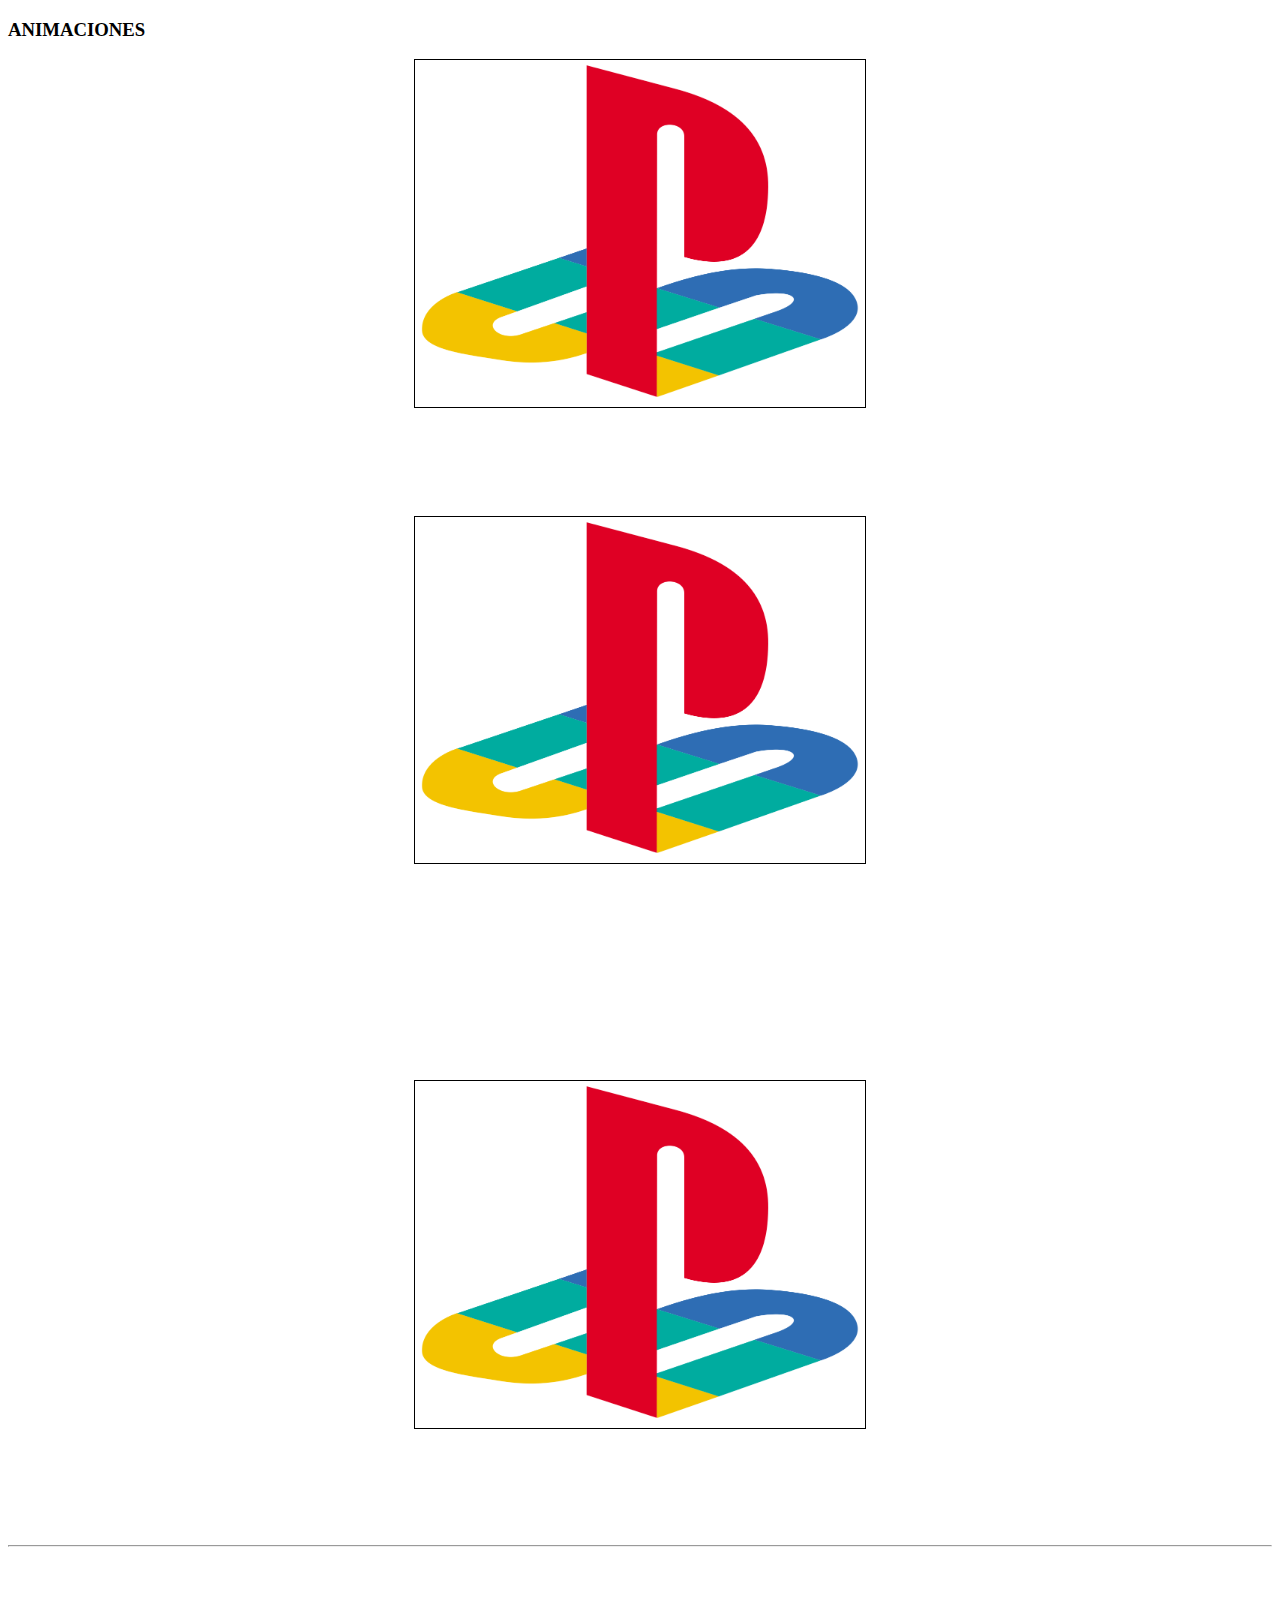
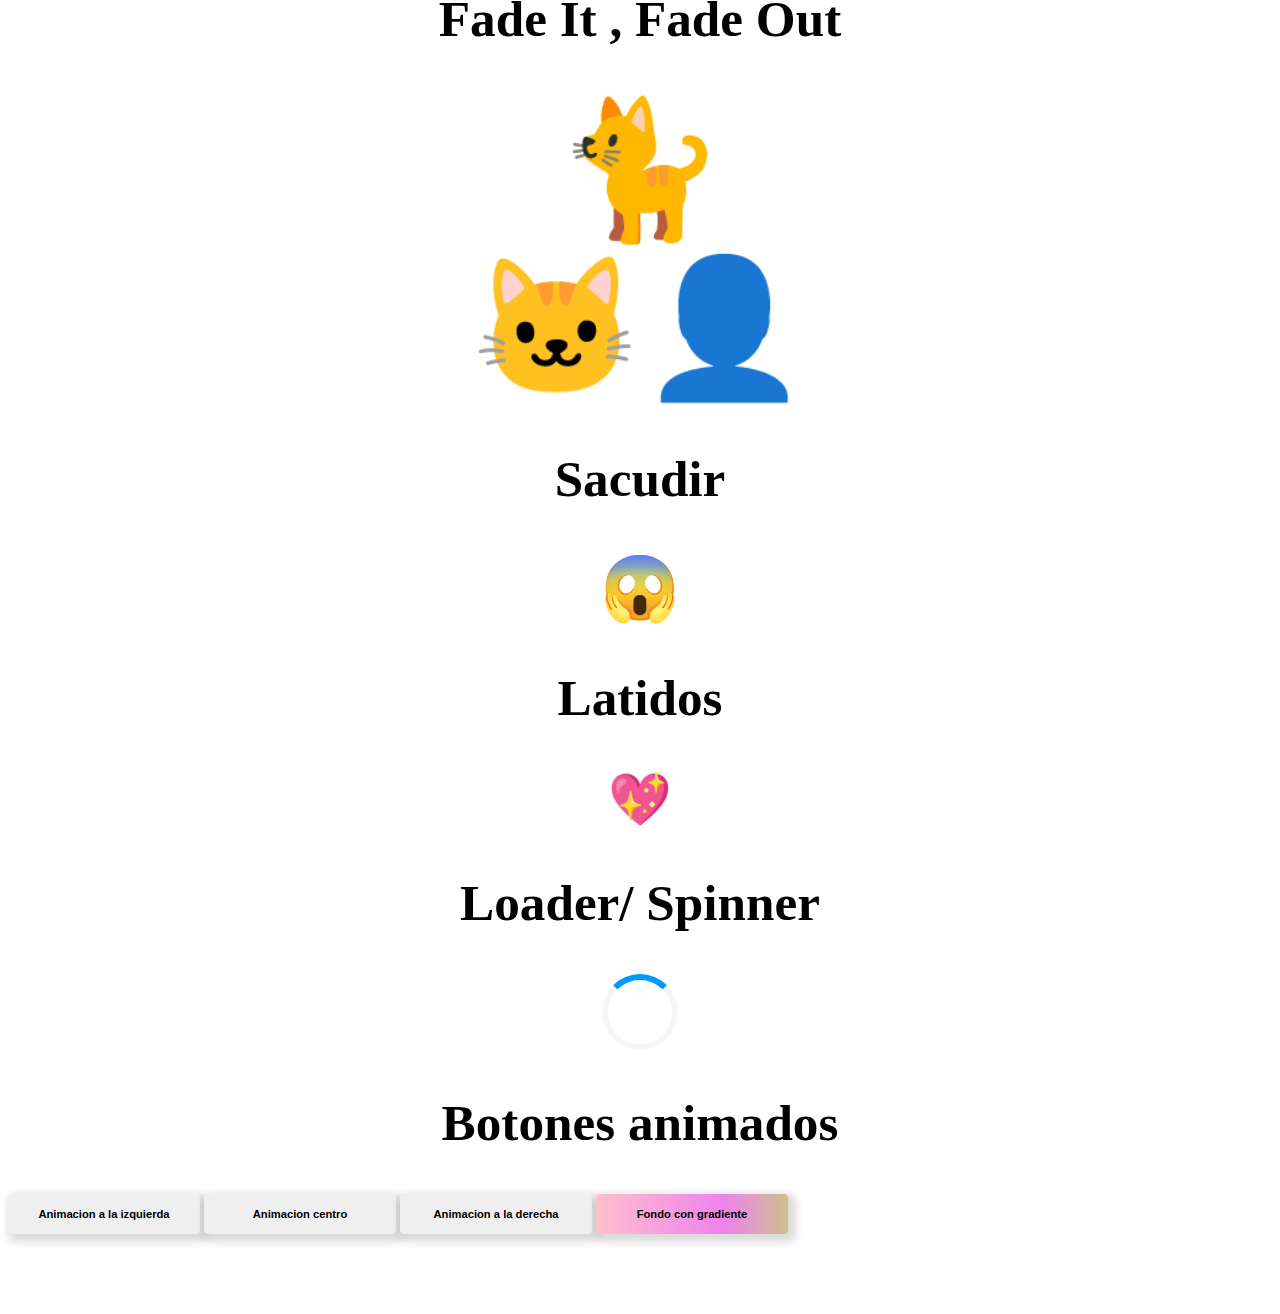
<file: animaciones/index.html>
<!DOCTYPE html>
<html lang="en">
<head>
    <meta charset="UTF-8">
    <meta name="viewport" content="width=device-width, initial-scale=1.0">
    <link rel="stylesheet" href="style.css">
    <title>animaciones</title>
</head>
<body>
    
      
<h3>ANIMACIONES</h3>

      <article class="card my-animation">
       
        
            <img src="./img/Playstation_logo.svg.png" alt="">
        

      </article>
      <br><br><br><br><br><br>
      <article class="card my-animation-2">
            
            
            <img src="./img/Playstation_logo.svg.png" alt="">
            
            
      </article>
      <br><br><br><br><br><br>
      <br><br><br><br><br><br>
      <article class="card animation-multiple">
            
            
            <img src="./img/Playstation_logo.svg.png" alt="">
            
            
      </article>
      <br><br><br><br><br><br>
      <hr>
      <h2 class="motion-examples">Fade It , Fade Out </h2>
      <div class="motion-examples fade-in">
            🐈
      </div>
      
      <div class="motion-examples fade-out">
            🐱‍👤
      </div>
      
      <h2 class="motion-examples">Sacudir </h2>
      <div class="motion-examples shake">
            😱
      </div>
      
      <h2 class="motion-examples">Latidos </h2>
      <div class="motion-examples pulse">💖</div>
      
      <h2 class="motion-examples">Loader/ Spinner </h2>
      <div class="spinner"></div>
      
      <h2 class="motion-examples">Botones animados </h2>
      <button class="btn anim-bottom to-left">Animacion a la izquierda</button>
      <button class="btn anim-bottom to-center">Animacion centro</button>
      <button class="btn anim-bottom to-right">Animacion a la derecha</button>
      <button class="btn anim-bg-gradient">Fondo con gradiente</button>

<br><br><br><br><br>


















<!-- En CSS, hay varias propiedades que se pueden animar utilizando transiciones o animaciones. Estas propiedades incluyen:

1. Propiedades de posición: puedes animar las propiedades relacionadas con la posición de un elemento, como `top`, `bottom`, `left` y `right`, para crear efectos de desplazamiento suave.

2. Propiedades de tamaño: puedes animar las dimensiones de un elemento utilizando propiedades como `width`, `height`, `padding`, `margin`, `border-width`, etc. Esto permite crear transiciones de tamaño fluidas.

3. Propiedades de color: puedes animar propiedades de color como `background-color`, `color`, `border-color`, `box-shadow`, etc. Esto te permite lograr transiciones de color suaves y efectos de cambio de color.

4. Propiedades de transformación: puedes animar propiedades de transformación como `scale`, `rotate`, `translate`, `skew`, etc. Esto permite crear efectos de transformación y rotación suaves en elementos.

5. Propiedades de opacidad: puedes animar la propiedad `opacity` para crear transiciones de opacidad suaves, como desvanecimientos.

6. Propiedad de visibilidad: puedes animar la propiedad `visibility` para crear efectos de aparición y desaparición gradual de elementos.

7. Propiedad de desplazamiento: puedes animar la propiedad `scroll-behavior` para crear transiciones suaves cuando se realiza un desplazamiento dentro de un contenedor.

Estas son solo algunas de las propiedades más comunes que se pueden animar en CSS. Sin embargo, con las animaciones CSS, puedes ser creativo y animar muchas otras propiedades según tus necesidades y preferencias. -->
      
      
      
      
    



</body>
</html>
</file>
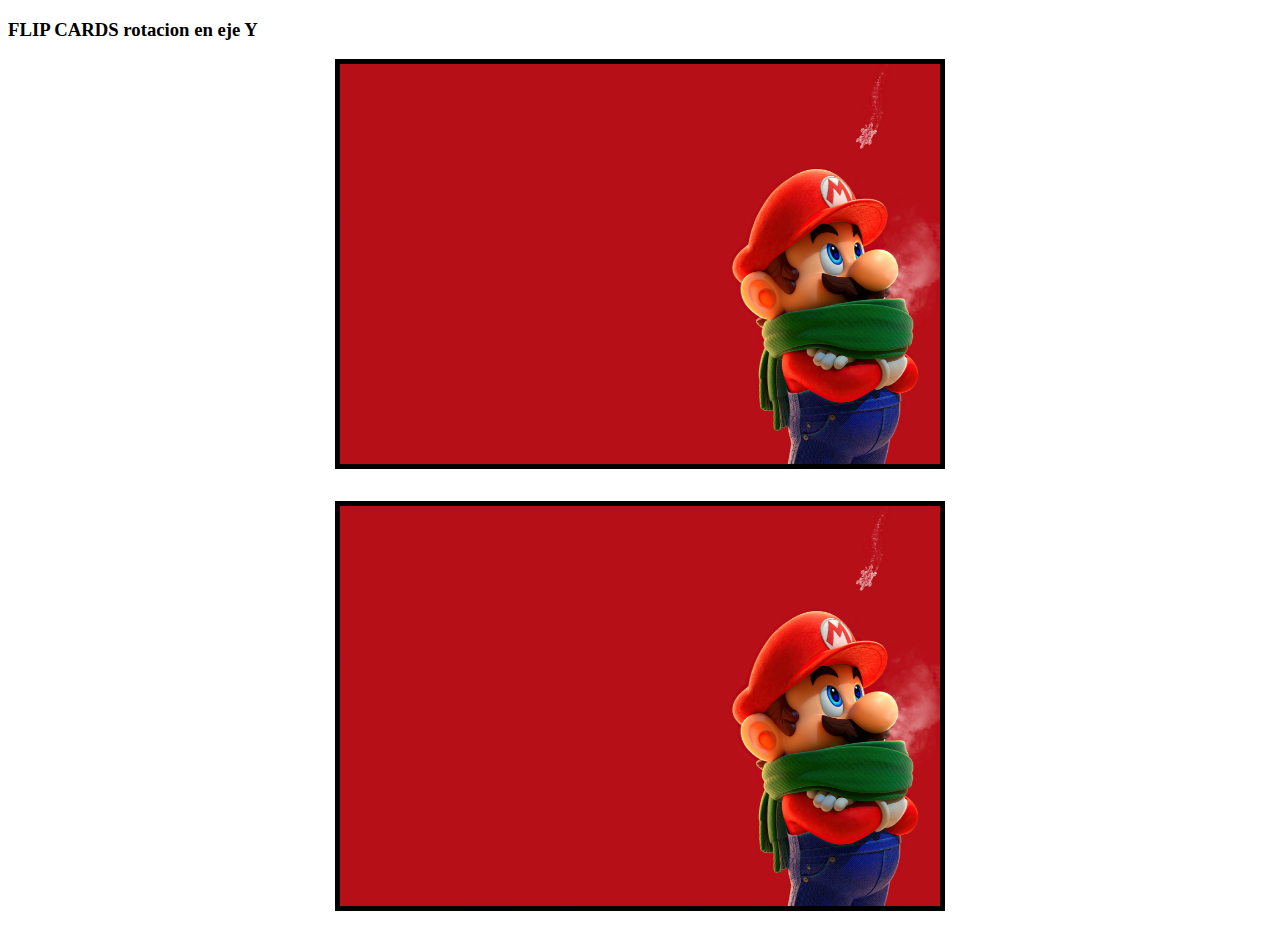
<file: flip-card/index.html>
<!DOCTYPE html>
<html lang="en">
<head>
    <meta charset="UTF-8">
    <meta name="viewport" content="width=device-width, initial-scale=1.0">
    <link rel="stylesheet" href="style.css">
    <title>Document</title>
</head>
<body>
    
      
<h3>FLIP CARDS rotacion en eje Y</h3>

      <article class="flip-card-1">
       
        <div class="flip-face flip-front">
            <img src="./img/super-mario.jpg" alt="">
        </div>
      
        <div class="flip-face flip-back">
          <img src="./img/ps4-controller-playstation-4.png" alt="">
        </div>
      
      </article>
      <article class="flip-card-2">
       
        <div class="flip-face flip-front">
            <img src="./img/super-mario.jpg" alt="">
        </div>
      
        <div class="flip-face flip-back">
          <img src="./img/ps4-controller-playstation-4.png" alt="">
        </div>
      
      </article>
    
    



</body>
</html>
</file>
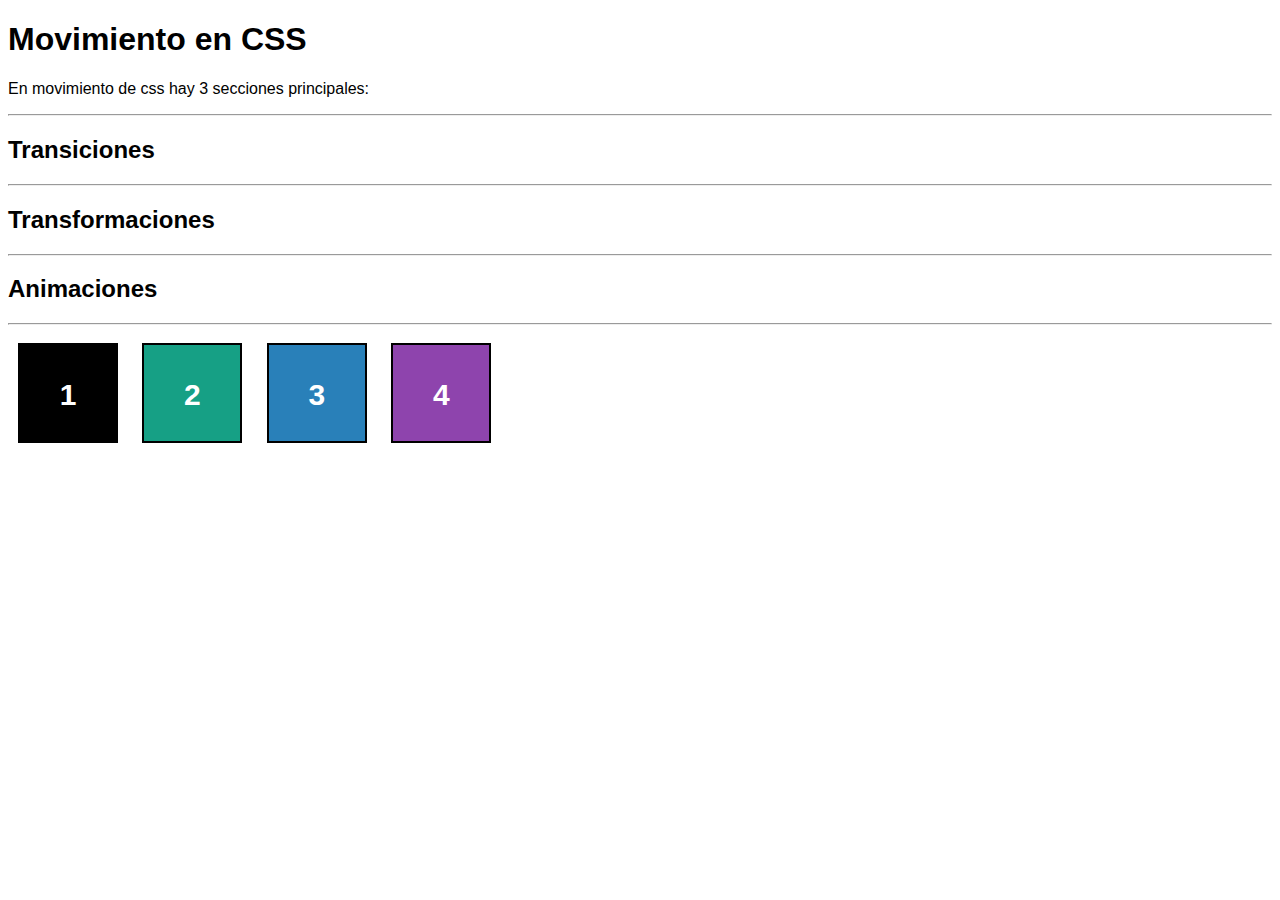
<file: movimiento/index.html>
<!DOCTYPE html>
<html>
<head>
    <title>Cuadrados con bordes y fondo de colores</title>
    <link rel="stylesheet" href="style.css">
   
      
</head>
<body>
    <h1>Movimiento en CSS</h1>
    <p>En movimiento de css hay 3 secciones principales:</p>
    <hr>
    <h2>Transiciones</h2>
    <hr>
    <h2>Transformaciones</h2>
    <hr>
    <h2>Animaciones</h2>
    <hr>
    <div class=" transitions square square1">1</div>
    <div class="square square2">2</div>
    <div class="square square3">3</div>
    <div class="square square4">4</div>
</body>
</html>
</file>
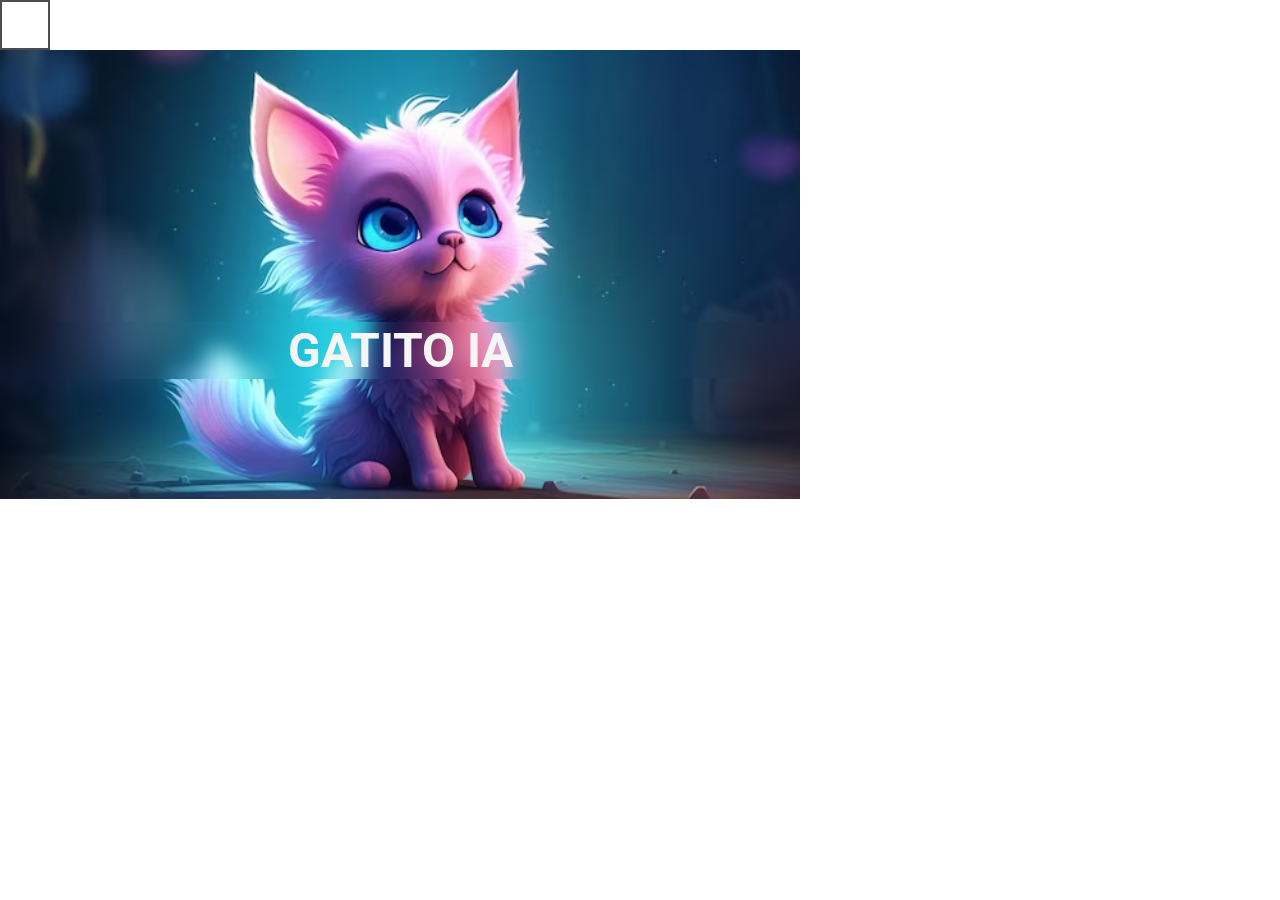
<file: position/index.html>
<!DOCTYPE html>
<html lang="en">
<head>
    <meta charset="UTF-8">
    <meta http-equiv="X-UA-Compatible" content="IE=edge">
    <meta name="viewport" content="width=device-width, initial-scale=1.0">
    <title>Position</title>
    <link rel="stylesheet" href="position.css">
    <link href="https://fonts.googleapis.com/css2?family=Roboto:wght@400;700&display=swap" rel="stylesheet">

</head>
<body>
   
    
    <div class="container">
      <div class="box"></div>
    </div>
    

    <div class="padre">

        <div class="box cajita1"></div>
        <div class="box cajita2"></div>
        <div class="box cajita3"></div>
        <div class="box cajita4"></div>
    </div>
    <section>
        <img class="section-img" src="./gatito.avif" alt="">
        <h4 class="section-h4">GATITO IA</h4>
    </section>
    
</body>
</html>
</file>
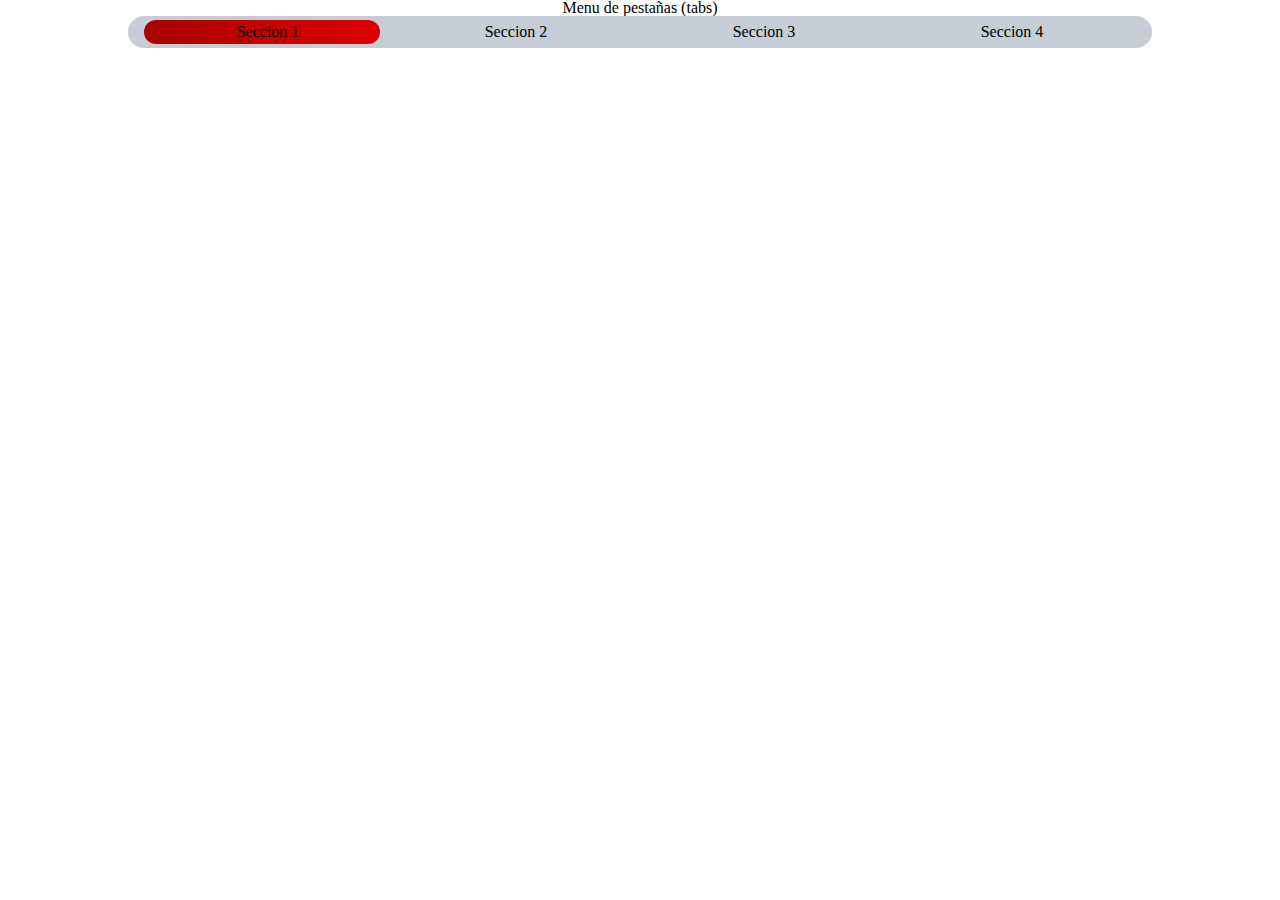
<file: menu-pestañas-tab/animaciones/index.html>
<!DOCTYPE html>
<html lang="en">
<head>
    <meta charset="UTF-8">
    <meta name="viewport" content="width=device-width, initial-scale=1.0">
    <link rel="stylesheet" href="style.css">
    <title>animaciones</title>
</head>
<body>
    
      
<h3>Menu de pestañas (tabs)</h3>

     <nav class="tabs-menu">

      <input type="radio" id="tab-1" name="tabs">
      <label for="tab-1">Seccion 1</label>

      <input type="radio" id="tab-2" name="tabs">
      <label for="tab-2">Seccion 2</label>

      <input type="radio" id="tab-3" name="tabs">
      <label for="tab-3">Seccion 3</label>

      <input type="radio" id="tab-4" name="tabs">
      <label for="tab-4">Seccion 4</label>
    
      <div class="tab-bg-hover"></div>

</nav>















</body>
</html>
</file>
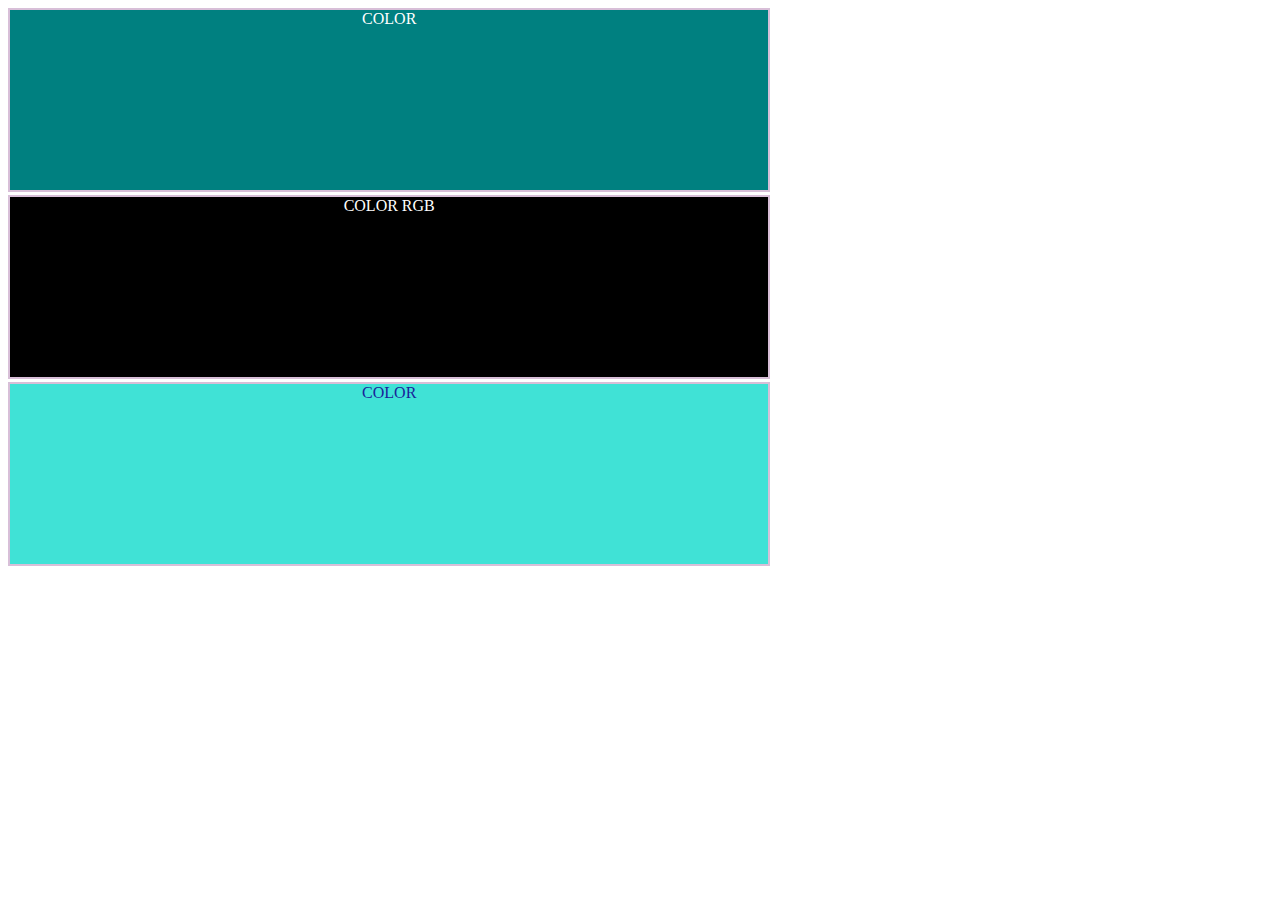
<file: background/background.html>
<!DOCTYPE html>
<html lang="en">
<head>
    <meta charset="UTF-8">
    <meta name="viewport" content="width=device-width, initial-scale=1.0">
   <link rel="stylesheet" href="style.css">
    <title>Background</title>
</head>
<body>
    <div class="bg-c">COLOR</div>
    <div class="bg-rgb">COLOR RGB</div>
    <div class="bg-hexa">COLOR</div>
    
</body>
</html>
</file>
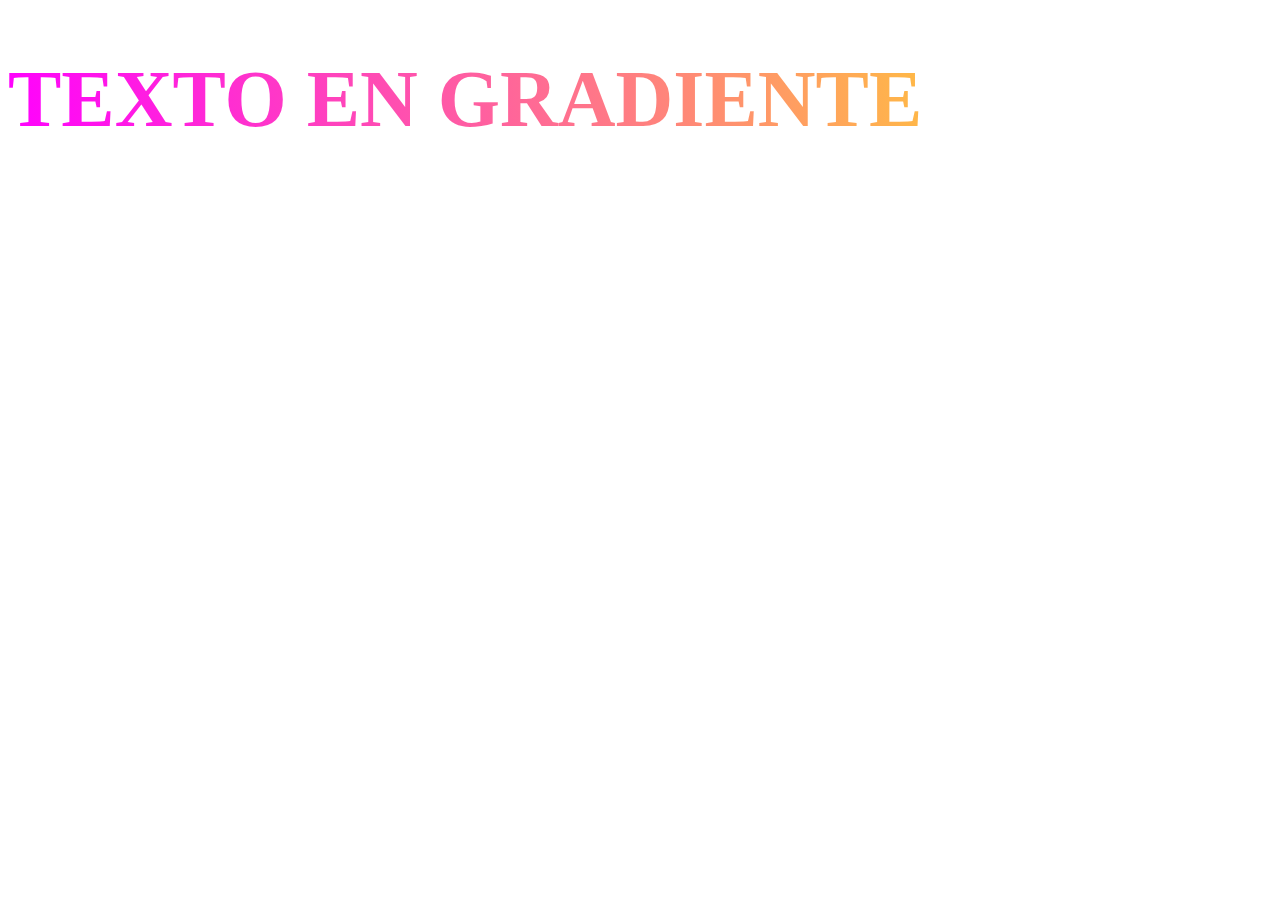
<file: gradient-text/gradient-text.html>
<!DOCTYPE html>
<html lang="en">
<head>
    <meta charset="UTF-8">
    <meta name="viewport" content="width=device-width, initial-scale=1.0">
    <title>Gradient text</title>
    <link rel="stylesheet" href="style.css">
</head>
<body>
    <section>
        <article>
            <h1 class="gradient-text">TEXTO EN GRADIENTE</h1>
        </article>
    </section>
</body>
</html>
</file>
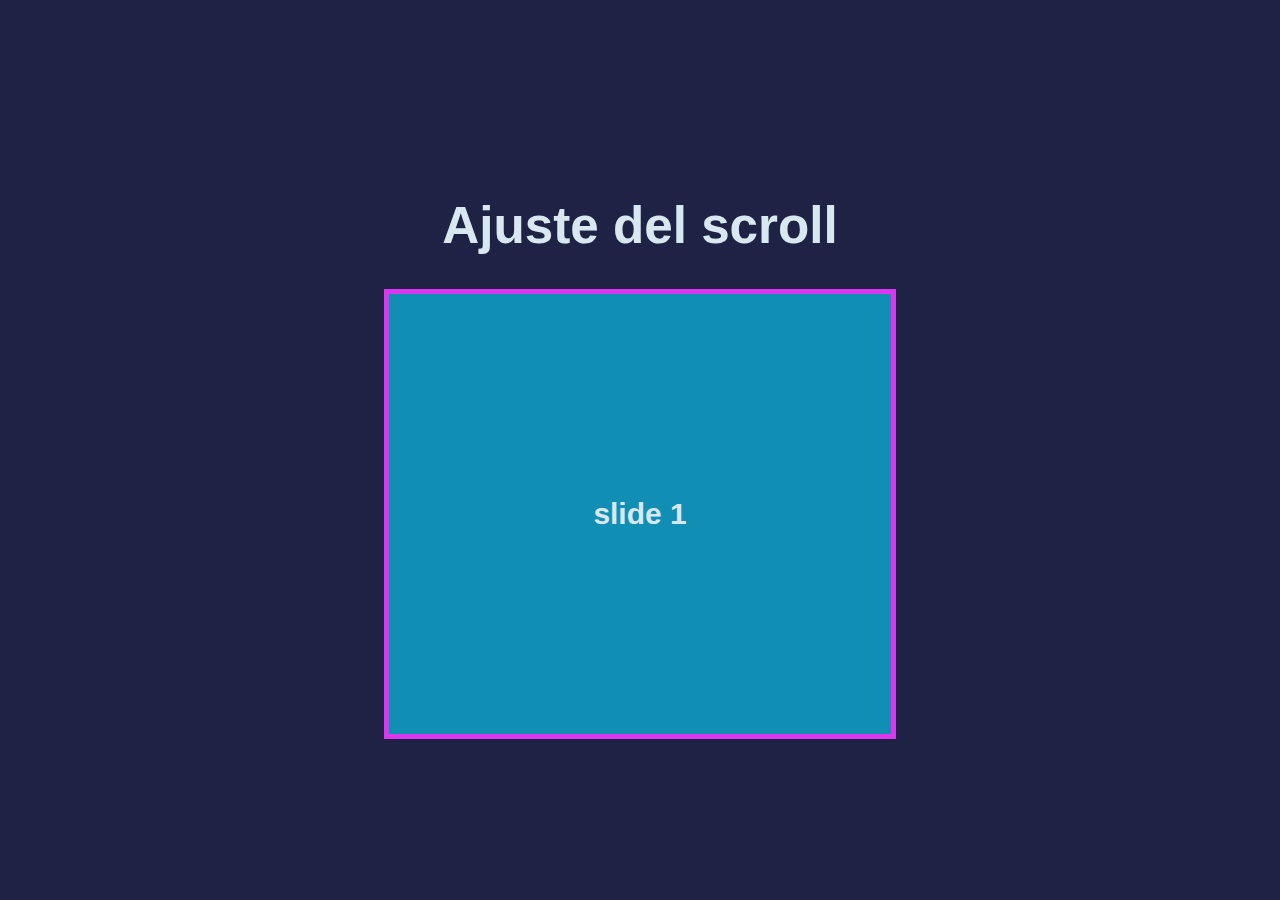
<file: scroll-snap-slide-horizontal/scroll-snap-slides.html>
<!DOCTYPE html>
<html lang="en">
<head>
    <meta charset="UTF-8">
    <meta http-equiv="X-UA-Compatible" content="IE=edge">
    <meta name="viewport" content="width=device-width, initial-scale=1.0">
    <title>Scroll Snap slides</title>
    <link rel="stylesheet" href="style.css">
</head>

<body>
<!-- es importante poner todo adentro de un contenedor en este caso el Main -->
    <main class="slides">
         <!-- section.slide*5>article.slide-container>h2{Slide $} -->
         <section class="slide">
            <article class="slide-container">
                <h1>Ajuste del scroll</h1>
                <section class="carousel">
                    <div class="carousel-container">
                        <article class="carousel-slide">
                            <div class="carousel-slide-content">
                                <h3>slide 1</h3>
                            </div>
                        </article>
                        <article class="carousel-slide">
                            <div class="carousel-slide-content">
                                <h3>slide 2</h3>
                            </div>
                        </article>
                        <article class="carousel-slide">
                            <div class="carousel-slide-content">
                                <h3>slide 3</h3>
                            </div>
                        </article>
                        <article class="carousel-slide">
                            <div class="carousel-slide-content">
                                <h3>slide 4</h3>
                            </div>
                        </article>
                        <article class="carousel-slide">
                            <div class="carousel-slide-content">
                                <h3>slide 5</h3>
                            </div>
                        </article>
                    </div>
                </section>
            </article>
         </section>
         <section class="slide">
            <article class="slide-container">
                <h2>Slide 2</h2>
                <p>Lorem, ipsum dolor sit amet consectetur adipisicing elit. Ipsum iure expedita blanditiis eligendi ipsa quae optio velit, magni illum architecto aspernatur ratione, itaque odio quo cumque at exercitationem, unde quos.</p>
            </article>
         </section>
         <section class="slide">
            <article class="slide-container">
                <h2>Slide 3</h2>
                <p>Lorem, ipsum dolor sit amet consectetur adipisicing elit. Ipsum iure expedita blanditiis eligendi ipsa quae optio velit, magni illum architecto aspernatur ratione, itaque odio quo cumque at exercitationem, unde quos.</p>
            </article>
         </section>
         <section class="slide">
            <article class="slide-container">
                <h2>Slide 4</h2>
                <p>Lorem, ipsum dolor sit amet consectetur adipisicing elit. Ipsum iure expedita blanditiis eligendi ipsa quae optio velit, magni illum architecto aspernatur ratione, itaque odio quo cumque at exercitationem, unde quos.</p>
            </article>
         </section>
         <section class="slide">
            <article class="slide-container">
                <h2>Slide 5</h2>
                <p>Lorem, ipsum dolor sit amet consectetur adipisicing elit. Ipsum iure expedita blanditiis eligendi ipsa quae optio velit, magni illum architecto aspernatur ratione, itaque odio quo cumque at exercitationem, unde quos.</p>
            </article>
         </section>
    </main>
</body>
</html>
</file>
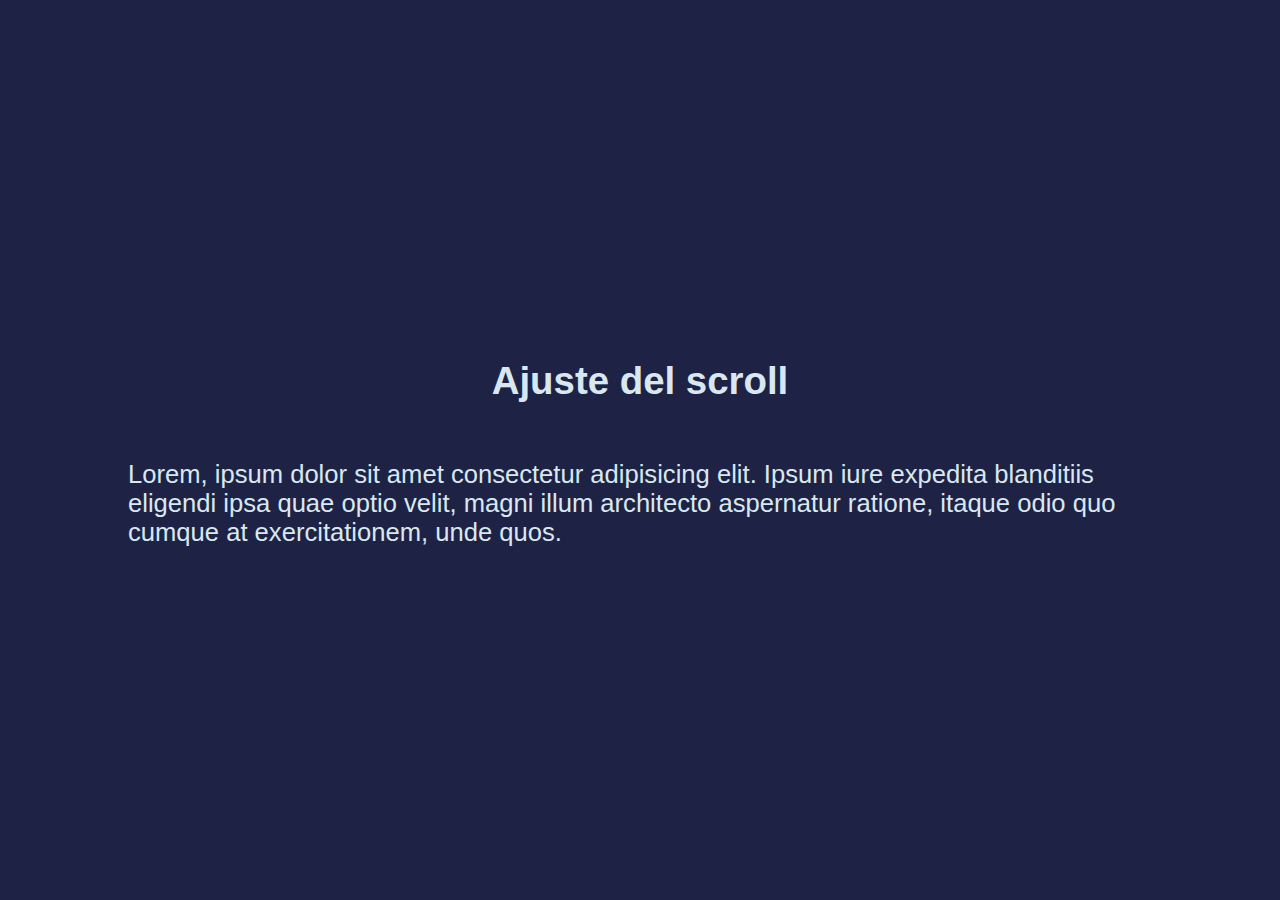
<file: scroll-snap-type/scroll-snap-slides.html>
<!DOCTYPE html>
<html lang="en">
<head>
    <meta charset="UTF-8">
    <meta http-equiv="X-UA-Compatible" content="IE=edge">
    <meta name="viewport" content="width=device-width, initial-scale=1.0">
    <title>Scroll Snap slides</title>
    <link rel="stylesheet" href="style.css">
</head>

<body>
<!-- es importante poner todo adentro de un contenedor en este caso el Main -->
    <main class="slides">
         <!-- section.slide*5>article.slide-container>h2{Slide $} -->
         <section class="slide">
            <article class="slide-container">
                <h2>Ajuste del scroll</h2>
                <p>Lorem, ipsum dolor sit amet consectetur adipisicing elit. Ipsum iure expedita blanditiis eligendi ipsa quae optio velit, magni illum architecto aspernatur ratione, itaque odio quo cumque at exercitationem, unde quos.</p>
            </article>
         </section>
         <section class="slide">
            <article class="slide-container">
                <h2>Slide 2</h2>
                <p>Lorem, ipsum dolor sit amet consectetur adipisicing elit. Ipsum iure expedita blanditiis eligendi ipsa quae optio velit, magni illum architecto aspernatur ratione, itaque odio quo cumque at exercitationem, unde quos.</p>
            </article>
         </section>
         <section class="slide">
            <article class="slide-container">
                <h2>Slide 3</h2>
                <p>Lorem, ipsum dolor sit amet consectetur adipisicing elit. Ipsum iure expedita blanditiis eligendi ipsa quae optio velit, magni illum architecto aspernatur ratione, itaque odio quo cumque at exercitationem, unde quos.</p>
            </article>
         </section>
         <section class="slide">
            <article class="slide-container">
                <h2>Slide 4</h2>
                <p>Lorem, ipsum dolor sit amet consectetur adipisicing elit. Ipsum iure expedita blanditiis eligendi ipsa quae optio velit, magni illum architecto aspernatur ratione, itaque odio quo cumque at exercitationem, unde quos.</p>
            </article>
         </section>
         <section class="slide">
            <article class="slide-container">
                <h2>Slide 5</h2>
                <p>Lorem, ipsum dolor sit amet consectetur adipisicing elit. Ipsum iure expedita blanditiis eligendi ipsa quae optio velit, magni illum architecto aspernatur ratione, itaque odio quo cumque at exercitationem, unde quos.</p>
            </article>
         </section>
    </main>
</body>
</html>
</file>
<file: animaciones/style.css>
.card {
    border: 1px solid #000;
margin-left: auto;
margin-right: auto;
margin-bottom: 0;
width: 450px;
height: auto;

}


.card img {
    width:100%;
    height: 100%;
    object-fit: cover;
    object-position: 0 0;
    
}
 
/* si cambiamos la opacidad de 0 a 1 hacemos un efecto de fade in  */
@keyframes myAwasomeAnimation{
from{
opacity: 0;
transform: translateX(-40%);
}
to {
    opacity: 1;
    transform: translateX(0);
}
}

.my-animation{
    animation-name: myAwasomeAnimation;
    animation-duration: 3s;
    animation-timing-function: cubic-bezier(0.075, 0.82, 0.165, 1);
    animation-timing-function: cubic-bezier(1, 0, 0, 1);
    animation-timing-function: ease-in-out;
    animation-delay: 1000ms;
    animation-iteration-count: infinite;
    animation-iteration-count: 2;
    animation-iteration-count: 1;
    animation-direction: reverse;
    animation-direction: alternate;
    animation-direction: alternate-reverse;
    animation-direction: normal;
    animation-fill-mode: none;
    animation-fill-mode: forwards;
    animation-fill-mode: backwards;
    animation-fill-mode: both;
    /* el shorthand animation  */
    /* animation: name duration timing-function delay iteration-count direction fill-mode; */
animation: myAwasomeAnimation 3s ease-in-out 1000ms 1 normal both ;

}
@keyframes animacionMultiple1{
    0%{
opacity: 1;
    }50%{
opacity: 0;
    }100%{
opacity: 1;
    }
}
@keyframes animacionMultiple2{
    0%{
transform: translateY(0);   
}
50%{
    transform: translateY(-100%);   
    
}100%{
        transform: translateY(0);   

    }
}
.animation-multiple{
animation: animacionMultiple1 2s infinite, animacionMultiple2 4s infinite;
}


.motion-examples{
    text-align: center;
    font-size: 4vw;
}
@keyframes fadeIn {
    0%{
opacity: 0;
    }100%{
        opacity: 1;
    }
}
@keyframes fadeOut {
    0%{
opacity: 1;
    }100%{
        opacity: 0;
    }
}
.fade-in{
    font-size: 15vh;
    animation: fadeIn 4s infinite;
}
.fade-out{
    font-size: 15vh;
    animation: fadeOut 4s infinite;
}

@keyframes shake {
    10%,90%{
        transform:translate(1px,0)
    }
    20%,80%{
        transform:translate(2px,0)
    }
    30%,50%,70%{
        transform:translate(-3px,0)
    }
    40%,60%{
        transform:translate(3px,0)

    }
}
.shake{
    font-size: 5vw;
}
.shake:hover{
animation: shake 1s cubic-bezier(0.36, 0.07, 0.055, 0.19)  both;
transform: translate(0,0);
}
 @keyframes pulseH {
    0%{
        transform: scale(1);
    }
    35%{
        transform: scale(1.2);
    }
    50%{
        transform: scale(1.4);
    }
    100%{
        transform: scale(1.1);
    }
 }
 .pulse{
    animation: pulseH 2s infinite;
 }

@keyframes rotacion {
    0%{
transform: rotate(0deg);
    }100%{
transform: rotate(360deg);
    }
    /* si deseamos que gire a la izquiera deberiamos poner los grados en negativo */
}
 .spinner{
    /* background-color: #d00; */
    height: 5vw;
    width: 5vw;
    margin-left: auto;
    margin-right: auto;
    border: .5vw solid rgba(0, 0, 0, 0.034);
    border-radius: 50%;
    border-top-color: #09f;
    animation: rotacion 1s ease-out infinite;
 }

 /* las siguientes transiciones de los botones son conocidas como Micro interacciones en el mundo de la UX/UI */
.btn{
    position: relative;
    border: none;
    border-radius: 0.25rem;
    padding:0.2rem;
    width: 12rem;
    height: 2.5rem;
    font-size: 0.7rem;
    font-weight: bold;
    cursor:pointer;
    overflow: hidden;
/* offset-x | offset-y | blur-radius | spread-radius | color */
box-shadow: 0.25rem 0.25rem 0.5rem 0.25rem rgba(0, 0, 0, 0.15);}

/* usamos after porque queremos que este abajo del elemento (despues), si quisieramos que este por encima seria before */
.anim-bottom::after{
content: "";
position: absolute; /* absolute para que se posicione sobre su padre respectivamente*/
bottom: 0;
width: 0;
height: 0.1rem;
background-color: #d00;
transition: width 0.5s ease,left 0.5s ease, right 0.5s ease;
}

.anim-bottom:hover::after{
    width: 100%;
}
.to-left::after{
left:0;
}

.to-right::after{
    right: 0;
}
.to-center:hover::after{
left: 0;
}
.to-center::after{
    left: 50%;
    
}
.anim-bg-gradient{
    background-image:linear-gradient(to right,pink,violet,greenyellow,red) ;
    background-size: 200% 100%;
    /* 200% ancho, y alto del 100% */
    transition: background-position 1s ease-in-out;
}

.anim-bg-gradient:hover{
background-position: 100% 0 ;
}

















/* la propiedad animation-iteration-count marca la cantidad de veces que vamos a hacer la animacion, por defecto es 1 */

/* La función animation-delay marca el tiempo que tarda en empezar la animacion, se puede expresar en milisegundos o en segundos */

/* La función `cubic-bezier()` es una función de temporización utilizada en CSS para controlar la aceleración y desaceleración de una animación. Se utiliza como valor para la propiedad `animation-timing-function`.

La función `cubic-bezier()` toma cuatro valores numéricos que definen los puntos de control de una curva de Bezier cúbica. Estos valores representan las coordenadas x e y de los dos puntos de control.

La sintaxis de la función `cubic-bezier()` es la siguiente:

```
cubic-bezier(x1, y1, x2, y2)
```

- `(x1, y1)` representa las coordenadas del primer punto de control.
- `(x2, y2)` representa las coordenadas del segundo punto de control.

Estos valores deben estar dentro del rango de 0 a 1, y definen la forma de la curva de aceleración y desaceleración de la animación.

Un valor de `cubic-bezier(0, 0, 1, 1)` crea una animación lineal sin aceleración ni desaceleración, lo que significa que la animación se ejecuta a una velocidad constante.

Para crear efectos de aceleración o desaceleración, se pueden ajustar los valores de los puntos de control. Por ejemplo, `cubic-bezier(0.42, 0, 1, 1)` crea una animación con una aceleración suave al principio y sin desaceleración al final.

La función `cubic-bezier()` también se puede utilizar con herramientas o generadores en línea que te permiten visualizar y ajustar los valores de los puntos de control para obtener la curva de aceleración y desaceleración deseada.

En resumen, `cubic-bezier()` es una función de temporización de CSS que permite controlar la aceleración y desaceleración de una animación mediante el uso de puntos de control que definen una curva de Bezier cúbica. */

/* La propiedad CSS `animation-direction` indica si la animación debe retroceder hasta el fotograma de inicio al finalizar la secuencia o si debe comenzar desde el principio al llegar al final. Puede tener los siguientes valores²:

- `normal`: La animación se reproduce de forma normal (hacia adelante). Este es el valor por defecto.
- `reverse`: La animación se reproduce en sentido inverso (hacia atrás).
- `alternate`: La animación se reproduce primero hacia adelante y luego hacia atrás.
- `alternate-reverse`: La animación se reproduce primero hacia atrás y luego hacia adelante.

Espero que esto te ayude. ¿Hay algo más en lo que pueda ayudarte?

Origen: Conversación con Bing, 3/7/2023
(1) animation-direction - CSS | MDN - MDN Web Docs. https://developer.mozilla.org/es/docs/Web/CSS/animation-direction.
(2) Animaciones en CSS: crea efectos increíbles fácilmente 2023. https://bing.com/search?q=propiedad+css+direction+animaciones.
(3) Propiedad animation-direction de CSS - KeepCoding Tech School. https://keepcoding.io/blog/propiedad-animation-direction-de-css/.
(4) CSS - La propiedad CSS animation-direction establece si debe .... https://runebook.dev/es/docs/css/animation-direction. */

/*  La propiedad fill-mode determina como va a quedar el elemento al finalizar la animacion.  */

@keyframes myAwasomeAnimation2{
    0%{
    opacity: 1;
    transform: translateX(-40%);
    }
    50% {
        opacity: 0.2;
        transform: translateX(0);
    }100%{
        opacity: 1;
        
    }
    /* tambien podemos poner fotogramas intermedios como 75% , 20% , etc.  */
    }
    .my-animation-2{
        animation: myAwasomeAnimation2 3s ease-in-out 500ms 2 normal both;
    }
</file>
<file: flip-card/style.css>
.flip-face{
    position: absolute;
    width: 100%;
    height: 100%;
    backface-visibility: visible;
    backface-visibility: hidden;
}


.flip-card-1 , .flip-card-2 {
    border: thick solid #000;
margin-left: auto;
margin-right: auto;
margin-bottom: 2rem;
width: 600px;
height: 400px;
position: relative;
cursor: pointer;
transition: transform 1s ease-in-out;
perspective: 10rem;
/* perspective nos permite trabajar en 3 dimensiones asi podemos usar backface visibility */
transform-style: flat;
/* transform style establece el comportamiento de  los hijos de un elemento que esta en 3d , flat establece que se trabaje sobre el mismo plano , 
si ponemos preserve 3d decimos que los hijos tengan su propia perspectiva independiente   */
transform-style: preserve-3d;
}


.flip-card-1 img, .flip-card-2 img {
    width:100%;
    height: 100%;
    object-fit: cover;
    object-position: 0 50%;
    position: relative;
}
 .flip-front{
    transform: rotateY(0deg);
    /* decimos que rote en el eje y a cero grados , ya que va a estar en frente */
}
.flip-back{
    transform: rotateY(180deg);
    
 }

.flip-card-1:hover{
    transform: rotateY(180deg);
}

.flip-card-2{
    transform-origin: center right ;
    /* hacemos que se mueva desde el centro,ponemos el eje en el centro */
}
.flip-card-2:hover{
    transform: translateX(-100%) rotateY(180deg);
}
</file>
<file: movimiento/style.css>
html {
    box-sizing: border-box;
font-family: sans-serif;
font-size: 16px;}
*,*::after,*::before{
    box-sizing: inherit;
}


.square {
    width: 100px;
    height: 100px;
    border: 2px solid black;
    display: inline-block;
    margin: 10px;
    text-align: center;
    font-size: 30px;
    color: white;
    font-weight: bold;
    line-height: 100px;
}

.square1 {
    background-color: #FF5733;
}

.square2 {
    background-color: #16A085;
}

.square3 {
    background-color: #2980B9;
}

.square4 {
    background-color: #8E44AD;
}

/* Transiciones
transition-property , a que propiedad le aplico la transicion
transition-duration , cuanto tiempo en s o ms 
transition-timing-function , none linear ease (aceleracion) ease-in ease-out steps
transition-delay ,  
short hand para transition
transition: property duration timing-function delay 
 */
  .square1{
    background-color: black;
    transition-property: background-color;
    transition-duration: 500ms;
    transition-timing-function: ease;
    transition-delay: 0.5s;
 }
.square1:hover{
    background-color: cyan;
}
</file>
<file: position/position.css>
*{
    margin: 0;
    padding: 0;    
    box-sizing: border-box;
}
html,body{
    height: 100%;
}
body{
    font-family: 'Roboto', sans-serif;
}
.box{
    height: 50px;
    width: 50px;
    border: solid 2px black;
    opacity: 70%;
}
.padre{
    background-color: darkblue;
position: absolute;}

.cajita1{
    background-color: crimson;

}

.cajita2{
    background-color: rgb(20, 220, 73);
    position: relative;
    top:0;
    width: 10px;
}

.cajita3{
    background-color: rgb(20, 207, 220);
    position: static;
}

.cajita4{
    background-color: rgb(250, 200, 0);
    position: static;
}
/* 
En CSS, las propiedades position y top, bottom, left y right se utilizan juntas para posicionar elementos en la página.

    Hay cuatro valores posibles para la propiedad position:
    
    static: el valor por defecto. El elemento sigue el flujo normal del documento.
    relative: el elemento se posiciona en relación a su posición normal en el flujo del documento. Por tanto, las propiedades top, bottom, left y right se utilizan para mover el elemento respecto a su posición original.
    absolute: el elemento se posiciona en relación a su elemento padre más cercano que tenga una posición definida (es decir, position diferente a static). Si ningún elemento padre tiene una posición definida, el elemento se posiciona en relación al cuerpo de la página.
    fixed: el elemento se posiciona en relación a la ventana del navegador, por lo que siempre se mostrará en la misma posición en la página independientemente de la posición de la barra de desplazamiento o si se hace scroll en la página.
    
    Aquí hay un ejemplo sencillo que muestra cómo se pueden utilizar las propiedades position y top para mover un elemento dentro de su contenedor:
    
    Css
    .container {
      position: relative;
      width: 300px;
      height: 300px;
      border: 1px solid black;
    }
    
    .box {
      position: absolute;
      top: 50px;
      left: 50px;
      width: 100px;
      height: 100px;
      background-color: red;
    } 
     */
     section{
        position: relative;
        width: 800px;
        height: auto;
     }
.section-h4 {color: whitesmoke;
    position: absolute;
    top:60%;
    left: 0;
    width: 100%;
    font-size: 3rem;
    backdrop-filter: blur(10px);
    text-align: center;
    align-items: center;
    align-content: center;
}

     .section-img{width: 100%;}
</file>
<file: menu-pestañas-tab/animaciones/style.css>
html,body,div,span,applet,object,iframe,h1,h2,h3,h4,h5,h6,p,blockquote,pre,a,abbr,acronym,address,big,cite,code,
del,dfn,em,img,ins,kbd,q,s,samp,small,strike,strong,sub,sup,tt,var,b,u,i,center,dl,dt,dd,ol,ul,li,fieldset,form,label,legend,table,caption,tbody,tfoot,thead,tr,th,td,article,aside,canvas,details,embed,figure,figcaption,footer,
header,hgroup,menu,nav,output,ruby,section,summary,time,mark,audio,video {
  margin: 0;
  padding: 0;
  border: 0;
  font-size: 100%;
  font: inherit;
  vertical-align: baseline;
}
/* HTML5 display-role reset for older browsers */
article,aside,details,figcaption,figure,footer,header,
hgroup,menu,nav,section {
  display: block;
}
body {
  line-height: 1;
}
ol,
ul {
  list-style: none;
}
blockquote,
q {
  quotes: none;
}
blockquote:before,
blockquote:after,
q:before,
q:after {
  content: "";
  content: none;
}
table {
  border-collapse: collapse;
  border-spacing: 0;
}
*{ text-align: center;
box-sizing: border-box ;}
.tabs-menu{
   
    position: relative;
    margin-left: auto;
    margin-right: auto;
    padding: 1rem;
    border-radius: 1rem;
    width: 80%;
    height: 1rem;
    display: flex;
    justify-content: space-between;
    align-items: center;
    background-color: rgb(198, 205, 214);
}
 
.tabs-menu input[type="radio"]{
    display: none;
}

.tabs-menu label{
    position: relative;
    z-index: 1;
    width: 25%;
    text-align: center;
    cursor: pointer;
}
.tabs-menu label:hover{
    color: aliceblue;
}

.tabs-menu input[type="radio"]:checked + label{
color: aliceblue;
}
.tab-bg-hover{
    position: absolute;
    width: 23%;
    width: calc(100%/4 -1rem);
    height: 1.5rem;
    border-radius: 5rem;
    background-image: linear-gradient(90deg,#a00,#d00);
    transform: transform 400ms ease-in-out;
  
  }

  #tab-1:checked~.tab-bg-hover{
    transform: translateX(0);
  }
  #tab-2:checked~.tab-bg-hover{
    transform: translateX(100%);
  }
  #tab-3:checked~.tab-bg-hover{
    transform: translateX(200%);
  }
  #tab-4:checked~.tab-bg-hover{
    transform: translateX(300%);
  }
</file>
<file: background/style.css>
/* El valor por defecto del background color es transparent */
div{
    height: 20vh;
    width: 60%;
    text-align: center;
    border: solid 2px thistle;
    margin: 3px 0 0 0;
}
.bg-c{
    background-color: teal;
    color: white;
}

.bg-rgb{
    background-color: rgb(00,00,00);
    color:rgb(255, 255, 255)
}
.bg-hexa{
    background-color: #40E2D6;
    color: #19229A;
}
</file>
<file: gradient-text/style.css>
/* primero hay que crear un degradado */
.gradient-text{
    background-image: linear-gradient(80deg,magenta,yellow);
    /* background-clip nos define desde donde empieza el fondo, si desde el borde padding , etc. hay una opcion que es text  */
    background-clip: text;

    /* la propiedad background-clip no esta definida para todos los navegadores, por eso hay que poner los prefijos
    ms= internet explorer, -moz = firefox, -webkit = para otros navegadores 
    cabe aclarar que hay herramientas pre-fixed que hacen esto sin tener la necesidad de hacerlo manualmente */
-ms-background-clip:text;
-moz-background-clip:text;
-webkit-background-clip:text;

-ms-text-fill-color: transparent;
-moz-text-fill-color: transparent;
-webkit-text-fill-color: transparent;

font-size: 80px;
}
</file>
<file: scroll-snap-slide-horizontal/style.css>
html {
    box-sizing: border-box;
    font-family:  sans-serif;
    font-size: 16px;
}
*,*::after,*::before{
    box-sizing: inherit;
}
/* el body por default trae un margin de 8px, hay que sacarlo */
body{
    margin: 0;
    padding: 0;
    
  }
  /* slides la class el main  */
  .slides{
    width: 100%;
    height: 100vh;
    /* es importante que el height tenga 100 viewport height */
    overflow-y: scroll;
    /* sin el ajuste de overflow este efecto no va a funcionar. */
    scroll-snap-type: block mandatory ;
    /* scroll-snap-type recibe dos valores, puede ser x, y, inline,block, both 
    para controlar el desplazamiento horizontal ponemos x o inline , para vertical block o y.
    mandatory es un efecto al igual que proximity */
  }

  /* slide es la clase del section */
  .slide{
    width: 100%;
    height: inherit;
    background-color: #1e2345 ;
    /* es importante que los elementos hijos tengan la apropiedad scroll-snap-align */
    scroll-snap-align: center;
  }
  /* con even hacemos uno si uno no .  */
  .slide:nth-child(even){
    background-color: #108eb4;
  }
  
  /* slide-container es la clase del article */
  .slide-container{
    width: 80%;
    height: inherit;
    margin: 0 auto;
    /* margin 0 arriba y abajo , automatico a los costados */
    display: flex;
    flex-direction: column;
    justify-content: center;
    /* justify-content ajustar y alinear los items en forma horizontal, en el eje x (main axis)  */
    align-items: center;
    /* align-items alinea los items en  el cross axis, el eje y (vertical)*/
    font-size: 2vw;  
    /* vw es viewport width */
    color: #d9e8f0
  }
  
  /* carousel es el section */
  .carousel{
    border: thick solid #d938f0;
    /* thick es equivalente a 5px */
    width: 50%;
    height: 50vh;
    display: flex;
    /* cuando declaro el display flex, los contenedores hijos adaptan el alto */
  }
  .carousel-container{
    width: 100%;
    display: grid;
    grid-template-columns: repeat(5, 100% );
    overflow-x: scroll;
    /* overflow-x: hidden; */
    scroll-snap-type:x mandatory;
  }
  /* carousel-slide es el div dentro del section */
  .carousel-slide{
    width: 100%;
    /* overflow: scroll hidden; hidden para ocultar el posible scroll vertical */
    /* overflor controla los dos ejes. el eje x y luego eje y */
    display: flex;
    flex-direction: column;
    justify-content: center;
    align-items: center;
    background-color: #108eb4;
    scroll-snap-align: center;
    
  }

  .carousel-slide:nth-child(even){
    background-color: #1e2345;
  }
</file>
<file: scroll-snap-type/style.css>
html {
    box-sizing: border-box;
    font-family:  sans-serif;
    font-size: 16px;
}
*,*::after,*::before{
    box-sizing: inherit;
}
/* el body por default trae un margin de 8px, hay que sacarlo */
body{
    margin: 0;
    padding: 0;
    
  }
  /* slides la class el main  */
  .slides{
    width: 100%;
    height: 100vh;
    /* es importante que el height tenga 100 viewport height */
    overflow-y: scroll;
    /* sin el ajuste de overflow este efecto no va a funcionar. */
    scroll-snap-type: block mandatory ;
    /* scroll-snap-type recibe dos valores, puede ser x, y, inline,block, both 
    para controlar el desplazamiento horizontal ponemos x o inline , para vertical block o y.
    mandatory es un efecto al igual que proximity */
  }

  /* slide es la clase del section */
  .slide{
    width: 100%;
    height: inherit;
    background-color: #1e2345 ;
    /* es importante que los elementos hijos tengan la apropiedad scroll-snap-align */
    scroll-snap-align: center;
  }
  /* con even hacemos uno si uno no .  */
  .slide:nth-child(even){
    background-color: #108eb4;
  }
  
  /* slide-container es la clase del article */
  .slide-container{
    width: 80%;
    height: inherit;
    margin: 0 auto;
    /* margin 0 arriba y abajo , automatico a los costados */
    display: flex;
    flex-direction: column;
    justify-content: center;
    /* justify-content ajustar y alinear los items en forma horizontal, en el eje x (main axis)  */
    align-items: center;
    /* align-items alinea los items en  el cross axis, el eje y (vertical)*/
    font-size: 2vw;  
    /* vw es viewport width */
    color: #d9e8f0
  }
</file>
